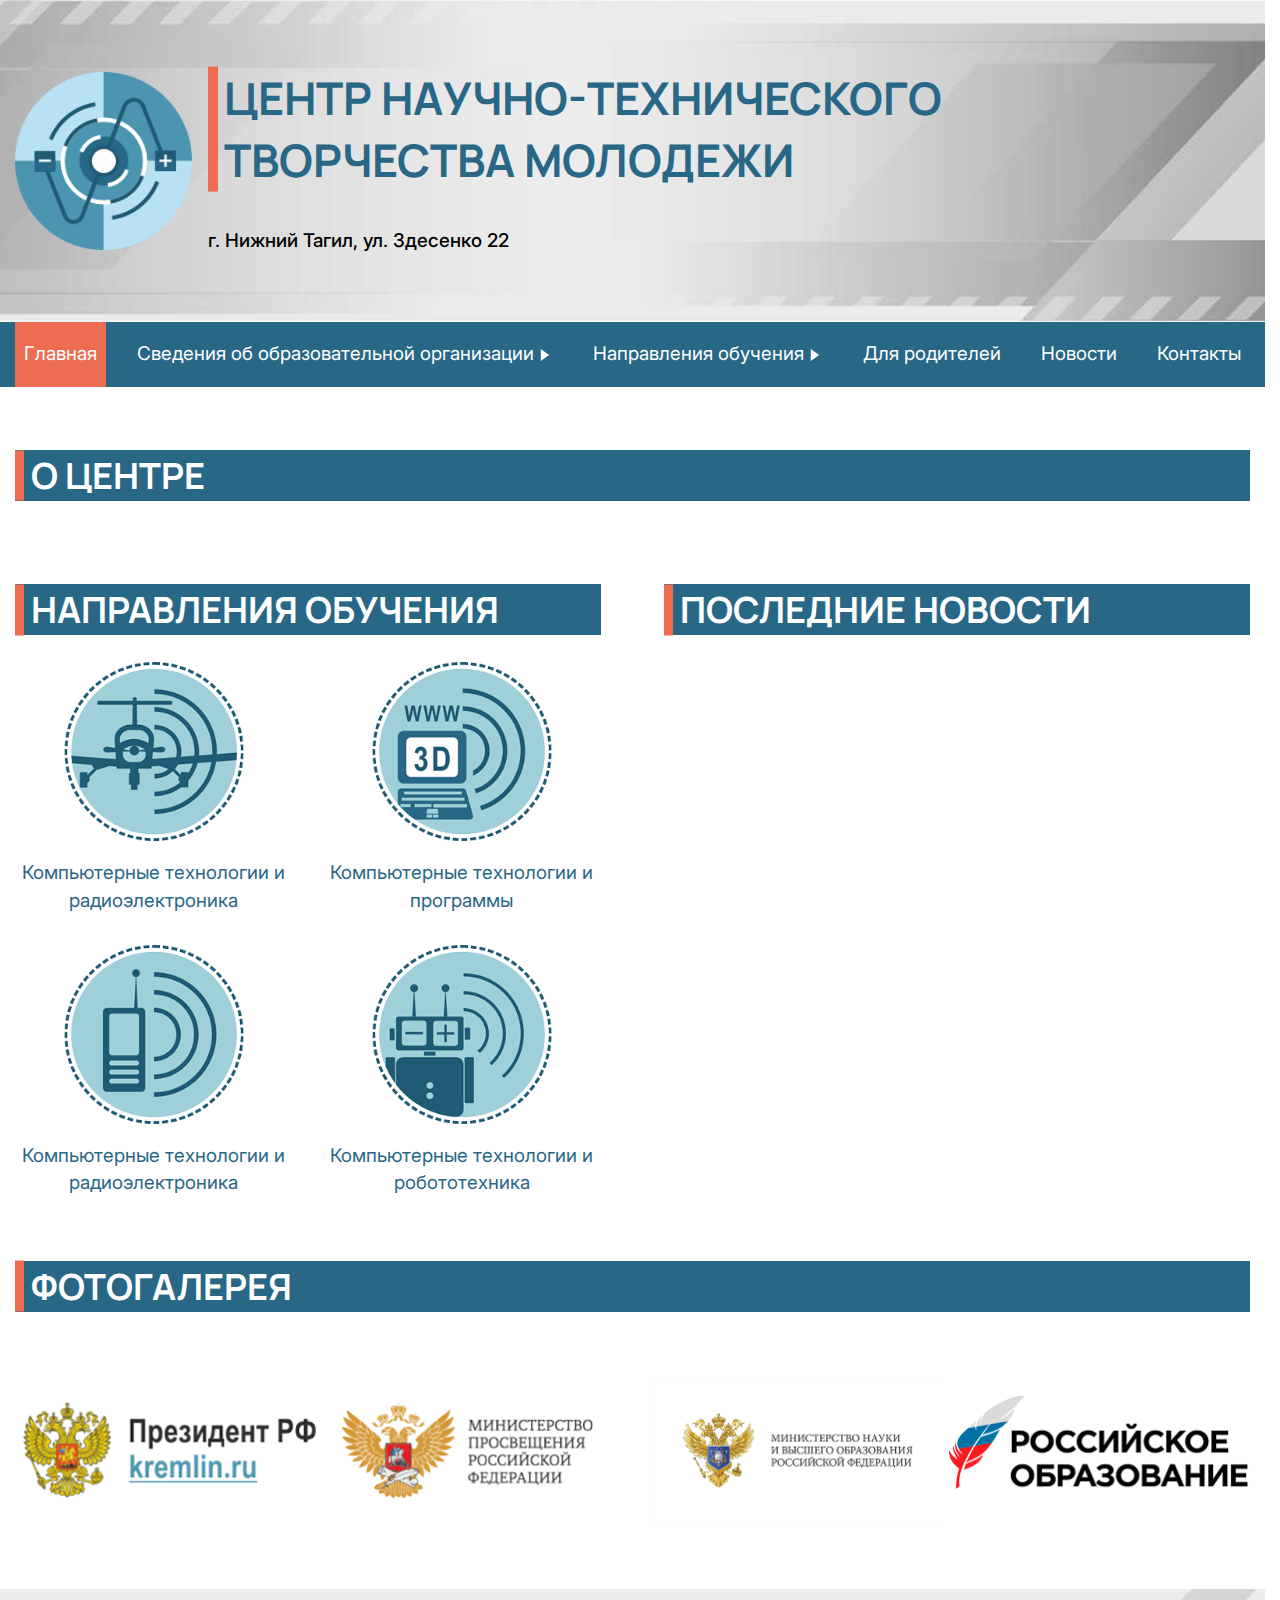
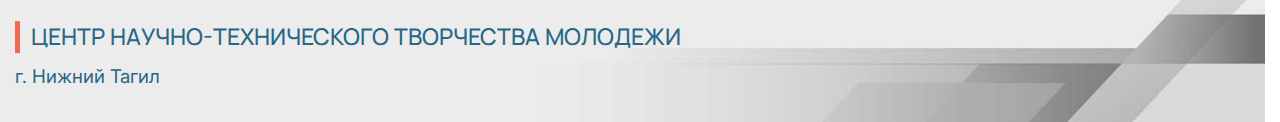
<file: index.html>
<!doctype html>
<html lang="ru">
  <head>
    <meta charset="UTF-8" />
    <meta
      name="viewport"
      content="width=device-width, user-scalable=no, initial-scale=1.0, maximum-scale=1.0, minimum-scale=1.0"
    />
    <meta http-equiv="X-UA-Compatible" content="IE=edge">
    <link rel="apple-touch-icon" sizes="180x180" href="./apple-touch-icon.png" />
    <link rel="icon" type="image/png" sizes="32x32" href="./favicon-32x32.png" />
    <link rel="icon" type="image/png" sizes="16x16" href="./favicon-16x16.png" />
    <link rel="manifest" href="./site.webmanifest" />
    <title>ЦНТТМ | Главная</title>
    <script type="module" crossorigin src="./assets/index-BnqPLv37.js"></script>
    <link rel="stylesheet" crossorigin href="./assets/index-B2aA57fZ.css">
  </head>
  <body>
    <header class="header" data-js-header>
      <div class="header__body" data-js-header-body>
        <div class="container header__container">
          <a class="header__logo--link" href="/">
            <img class="header__logo" src="./images/logo.png" alt="Логотип" width="200" height="200" />
          </a>
          <div class="header__textcontent">
            <h1 class="title title-decorate h1">ЦЕНТР НАУЧНО-ТЕХНИЧЕСКОГО ТВОРЧЕСТВА МОЛОДЕЖИ</h1>
            <div class="header__subtitle">
              <p>г. Нижний Тагил, ул. Здесенко 22</p>
            </div>
          </div>
        </div>
      </div>

      <nav class="header__nav">
        <div class="header__overlay" data-js-header-overlay>
          <div class="container header__overlay-container">
            <ul class="header__menu menu">
              <li class="menu__item">
                <a class="menu__item-link is-active" href="/"> Главная </a>
              </li>
              <li class="menu__item">
                <details class="details" data-js-details>
                  <summary class="details__summary" aria-expanded="false" aria-haspopup="true">
                    <span class="icon icon--right-arrow"> Сведения об образовательной организации </span>
                  </summary>
                  <ul class="dropdown-menu" data-js-dropdown>
                    <li class="dropdown-menu__item">
                      <a
                        class="dropdown-menu__link"
                        href="/"
                      >
                        Основные сведения
                      </a>
                    </li>
                    <li class="dropdown-menu__item">
                      <a
                        class="dropdown-menu__link"
                        href="/"
                      >
                        Структура и органы управления образовательной организацией
                      </a>
                    </li>
                    <li class="dropdown-menu__item">
                      <a
                        class="dropdown-menu__link"
                        href="/"
                      >
                        Документы
                      </a>
                    </li>
                    <li class="dropdown-menu__item">
                      <a
                        class="dropdown-menu__link"
                        href="/"
                      >
                        Образование
                      </a>
                    </li>
                    <li class="dropdown-menu__item">
                      <a
                        class="dropdown-menu__link"
                        href="/"
                      >
                        Образовательные стандарты и требования
                      </a>
                    </li>
                    <li class="dropdown-menu__item">
                      <a
                        class="dropdown-menu__link"
                        href="/"
                      >
                        Руководство. Педагогический состав
                      </a>
                    </li>
                    <li class="dropdown-menu__item">
                      <a
                        class="dropdown-menu__link"
                        href="/"
                      >
                        Материально-техническое обеспечение и оснащенность образовательного процесса
                      </a>
                    </li>
                    <li class="dropdown-menu__item">
                      <a
                        class="dropdown-menu__link"
                        href="/"
                      >
                        Стипендии и меры поддержки обучающихся
                      </a>
                    </li>
                    <li class="dropdown-menu__item">
                      <a
                        class="dropdown-menu__link"
                        href="/"
                      >
                        Платные образовательные услуги
                      </a>
                    </li>
                    <li class="dropdown-menu__item">
                      <a
                        class="dropdown-menu__link"
                        href="/"
                      >
                        Финансово-хозяйственная деятельность
                      </a>
                    </li>
                    <li class="dropdown-menu__item">
                      <a
                        class="dropdown-menu__link"
                        href="/"
                      >
                        Вакантные места для приема (перевода) обучающихся
                      </a>
                    </li>
                    <li class="dropdown-menu__item">
                      <a
                        class="dropdown-menu__link"
                        href="/"
                      >
                        Доступная среда
                      </a>
                    </li>
                    <li class="dropdown-menu__item">
                      <a
                        class="dropdown-menu__link"
                        href="/"
                      >
                        Международное сотрудничество
                      </a>
                    </li>
                    <li class="dropdown-menu__item">
                      <a
                        class="dropdown-menu__link"
                        href="/"
                      >
                        Организация питания в образовательной организации
                      </a>
                    </li>
                  </ul>
                </details>
              </li>
              <li class="menu__item">
                <details class="details" data-js-details>
                  <summary class="details__summary" aria-expanded="false" aria-haspopup="true">
                    <span class="icon icon--right-arrow"> Направления обучения </span>
                  </summary>
                  <ul class="dropdown-menu">
                    <li class="dropdown-menu__item">
                      <a
                        class="dropdown-menu__link"
                        href="/"
                      >
                        Компьютерные технологии и техническое моделирование
                      </a>
                    </li>
                    <li class="dropdown-menu__item">
                      <a
                        class="dropdown-menu__link"
                        href="/"
                      >
                        Компьютерные технологии и программы
                      </a>
                    </li>
                    <li class="dropdown-menu__item">
                      <a
                        class="dropdown-menu__link"
                        href="/"
                      >
                        Компьютерные технологии и радиоэлектроника
                      </a>
                    </li>
                    <li class="dropdown-menu__item">
                      <a
                        class="dropdown-menu__link"
                        href="/"
                      >
                        Компьютерные технологии и робототехника
                      </a>
                    </li>
                  </ul>
                </details>
              </li>
              <li class="menu__item">
                <a class="menu__item-link" href="/parents"> Для родителей </a>
              </li>
              <li class="menu__item">
                <a class="menu__item-link" href="/news"> Новости </a>
              </li>
              <li class="menu__item">
                <a class="menu__item-link" href="/contacts"> Контакты </a>
              </li>
            </ul>
          </div>
        </div>
        <div class="container header__burger-container">
          <button
            class="header__burger-button burger-button visible-mobile"
            aria-label="Открыть меню"
            title="Открыть меню"
            data-js-header-burger-button
          >
            <span class="burger-button__line"></span>
            <span class="burger-button__line"></span>
            <span class="burger-button__line"></span>
          </button>
        </div>
      </nav>
    </header>

    <main class="main">
      <section class="section about" aria-labelledby="about-title">
        <div class="section__titlebox">
          <div class="container">
            <h2 class="title title-section title-decorate title-tile h2" id="about-title">
              О ЦЕНТРЕ
            </h2>
          </div>
        </div>
        <div class="about__body">
          <div class="about__container container">

          </div>
        </div>
      </section>

      <section class="section group">
        <div class="container group__container">
          <div class="group__inner directions" aria-labelledby="directions-title">
            <div class="section__titlebox">
              <h2 class="title title-section title-decorate title-tile h2" id="directions-title">
                Направления обучения
              </h2>
            </div>
            <div class="directions__body">
              <ul class="directions__list list">
                <li class="directions__list-item">
                  <a
                    class="directions__list-link"
                    href="/"
                  >
                    <figure class="figure direction">
                      <div class="direction__image-container">
                        <img
                          class="direction__image"
                          src="./images/directions/tech-model.png"
                          alt="Компьютерные технологии и радиоэлектроника"
                          width="230"
                          height="230"
                          loading="lazy"
                        />
                      </div>
                      <figcaption class="direction__caption">
                        Компьютерные технологии и радиоэлектроника
                      </figcaption>
                    </figure>
                  </a>
                </li>
                <li class="directions__list-item">
                  <a
                    class="directions__list-link"
                    href="/"
                  >
                    <figure class="figure direction">
                      <div class="direction__image-container">
                        <img
                          class="direction__image"
                          src="./images/directions/programm.png"
                          alt="Компьютерные технологии и программы"
                          width="230"
                          height="230"
                          loading="lazy"
                        />
                      </div>
                      <figcaption class="direction__caption">
                        Компьютерные технологии и программы
                      </figcaption>
                    </figure>
                  </a>
                </li>
                <li class="directions__list-item">
                  <a
                    class="directions__list-link"
                    href="/"
                  >
                    <figure class="figure direction">
                      <div class="direction__image-container">
                        <img
                          class="direction__image"
                          src="./images/directions/radioelectr.png"
                          alt="Компьютерные технологии и радиоэлектроника"
                          width="230"
                          height="230"
                          loading="lazy"
                        />
                      </div>
                      <figcaption class="direction__caption">
                        Компьютерные технологии и радиоэлектроника
                      </figcaption>
                    </figure>
                  </a>
                </li>
                <li class="directions__list-item">
                  <a
                    class="directions__list-link"
                    href="/"
                  >
                    <figure class="figure direction">
                      <div class="direction__image-container">
                        <img
                          class="direction__image"
                          src="./images/directions/robototech.png"
                          alt="Компьютерные технологии и робототехника"
                          width="230"
                          height="230"
                          loading="lazy"
                        />
                      </div>
                      <figcaption class="direction__caption">
                        Компьютерные технологии и робототехника
                      </figcaption>
                    </figure>
                  </a>
                </li>
              </ul>
            </div>
          </div>

          <div class="group__inner last-news" aria-labelledby="last-news-title">
            <div class="section__titlebox">
              <h2 class="title title-section title-decorate title-tile h2" id="last-news-title">
                Последние новости
              </h2>
            </div>
          </div>
        </div>
      </section>

      <section class="section gallery" aria-labelledby="gallery-title">
        <div class="section__titlebox">
          <div class="container">
            <h2 class="title title-section title-decorate title-tile h2" id="gallery-title">
              Фотогалерея
            </h2>
          </div>
        </div>
      </section>

      <section class="section logos" aria-labelledby="logos-title">
        <div class="section__titlebox visually-hidden">
          <div class="container">
            <h2 class="title title-section title-decorate title-tile h2" id="logos-title">
              Логотипы
            </h2>
          </div>
        </div>
        <div class="logos__body">
          <div class="logos__container container">
            <div class="logos__inner">
              <a
                class="logos__link"
                href="http://kremlin.ru/"
                target="_blank"
              >
                <img
                  class="logos__images"
                  src="./images/logos/president-RF.png"
                  alt="Президент РФ kremlin.ru"
                  width="300"
                  height="120"
                  loading="lazy"
                />
              </a>
              <a
                class="logos__link"
                href="https://edu.gov.ru/"
                target="_blank"
              >
                <img
                  class="logos__images"
                  src="./images/logos/minestr-prosv.png"
                  alt="Министерство просвещения РФ"
                  width="300"
                  height="120"
                  loading="lazy"
                />
              </a>
            </div>
            <div class="logos__inner">
              <a
                class="logos__link"
                href="https://minobrnauki.gov.ru/"
                target="_blank"
              >
                <img
                  class="logos__images"
                  src="./images/logos/minestr-obraz.png"
                  alt="Министерство науки и высшего образования РФ"
                  width="300"
                  height="120"
                  loading="lazy"
                />
              </a>
              <a
                class="logos__link"
                href="https://edu.ru/"
                target="_blank"
              >
                <img
                  class="logos__images"
                  src="./images/logos/rosobraz.png"
                  alt="Российское образование"
                  width="300"
                  height="120"
                  loading="lazy"
                />
              </a>
            </div>
          </div>
        </div>
      </section>
    </main>


    <footer class="footer">
      <div class="container">
        <div class="footer__body">
          <h2 class="title footer__title title-decorate h5">ЦЕНТР НАУЧНО-ТЕХНИЧЕСКОГО ТВОРЧЕСТВА МОЛОДЕЖИ</h2>
          <div class="footer__subtitle">
            <p>г. Нижний Тагил</p>
          </div>
        </div>
      </div>
    </footer>
  </body>
</html>
</file>
<file: assets/index-B2aA57fZ.css>
*,:before,:after{box-sizing:border-box}:where(ul,ol):where([class]){padding-left:0}body,:where(blockquote,figure,fieldset):where([class]){margin:0}:where(h1,h2,h3,h4,h5,h6,p,ul,ol,dl):where([class]){margin-block:0}:where(dd[class]){margin-left:0}:where(fieldset[class]){padding:0;border:none}:where(ul[class]){list-style:none}:where(address[class]){font-style:normal}p{--paragraphMarginBottom: 1.5rem;margin-block:0}p:where(:not([class]):not(:last-child)){margin-bottom:var(--paragraphMarginBottom)}img,video{display:block;max-width:100%;height:auto}input,textarea,select,button{font:inherit}html{height:100%;scrollbar-gutter:stable}html{scroll-behavior:smooth}body{min-height:100%;line-height:1.5}a:where([class]){display:inline-flex}button,label{cursor:pointer}:where([fill]:not([fill=none],[fill^=url])){fill:currentColor}:where([stroke]:not([stroke=none],[stroke^=url])){stroke:currentColor}svg *{transition-property:fill,stroke}:where(table){border-collapse:collapse;border-color:currentColor}@media (prefers-reduced-motion: reduce){*,:before,:after{animation-duration:.01ms!important;animation-iteration-count:1!important;transition-duration:.01ms!important;scroll-behavior:auto!important}}@font-face{font-family:Manrope;src:url(./Manrope-Regular-Cj6D3zta.woff2) format("woff2");font-weight:400;font-style:normal;font-display:swap}@font-face{font-family:Manrope;src:url(./Manrope-Medium-QsPRCMeP.woff2) format("woff2");font-weight:500;font-style:normal;font-display:swap}@font-face{font-family:Manrope;src:url(./Manrope-Bold-CoB-3sSZ.woff2) format("woff2");font-weight:700;font-style:normal;font-display:swap}@font-face{font-family:Inter;src:url(./Inter-Regular-qvK65rjz.woff2) format("woff2");font-weight:400;font-style:normal;font-display:swap}@font-face{font-family:Inter;src:url(./Inter-Medium-BhExgSSR.woff2) format("woff2");font-weight:500;font-style:normal;font-display:swap}:root{--white-color: #FFFFFF;--dark-color: #000000;--gray-color: #898989;--gray-light-color: #b2b2b2;--accent-color: #286786;--hover-accent-color: #4D94B0;--accent-light: #9BCBD9;--highlighting-color: #ED6C52;--highlighting-light-color: #ff8a77;--detailed-color: #4D94B0;--active-page: #9BCBD9;--border: var(--border-width-m) solid var(--accent-color);--border-width-l: .25rem;--border-width-m: .1875rem;--border-width-s: .0625rem;--border-radius-l: .75rem;--border-radius-m: .625rem;--border-radius-s: .5rem;--border-radius-xs: .375rem;--border-radius-xxs: .3125rem;--border-radius-xxxs: .25rem;--font-family-base: "Inter", sans-serif;--font-family-accent: "Manrope", sans-serif;--container-width: clamp(80rem, 0rem + 100vw, 96.25rem);--container-padding-x: .9375rem;--section-padding-y: clamp(2.5rem, 1.2282608696rem + 5.2173913043vw, 6.25rem);--transition-duration: .2s;--transition-duration-longer: .4s}.container{width:100%;max-width:calc(var(--container-width) + var(--container-padding-x) * 2);margin-inline:auto;padding-inline:var(--container-padding-x)}.visually-hidden{position:absolute!important;width:.0625rem!important;height:.0625rem!important;margin:-.0625rem!important;border:0!important;padding:0!important;white-space:nowrap!important;clip-path:inset(100%)!important;clip:rect(0 0 0 0)!important;overflow:hidden!important}@media (width > 63.9375rem){.visible-tablet{display:none!important}}@media (width <= 63.9375rem){.hidden-tablet{display:none!important}}@media (width > 47.9375rem){.visible-mobile{display:none!important}}@media (width <= 47.9375rem){.hidden-mobile{display:none!important}}*::-moz-selection{background:var(--highlighting-color);color:var(--white-color)}*::selection{background:var(--highlighting-color);color:var(--white-color)}html.is-lock{overflow:hidden}.visible__mobile{display:none}@media (width <= 47.9375rem){.visible__mobile{display:flex}}.d-n{display:none}body{font-size:clamp(.875rem,.747826087rem + .5217391304vw,1.25rem);display:flex;flex-direction:column;font-family:var(--font-family-base);color:var(--dark-color);background-color:var(--white-color)}main{flex-grow:1}h1,.h1,h2,.h2,h3,.h3,h4,.h4,h5,.h5,h6,.h6{color:var(--accent-color);font-family:var(--font-family-accent);line-height:1.4;text-transform:uppercase}h1,.h1{font-size:clamp(1.625rem,1.1163043478rem + 2.0869565217vw,3.125rem);font-weight:700}h2,.h2{font-size:clamp(1.5rem,1.1608695652rem + 1.3913043478vw,2.5rem);font-weight:700}h3,.h3{font-size:clamp(1.375rem,1.0782608696rem + 1.2173913043vw,2.25rem);font-weight:700}h4,.h4{font-size:clamp(1.125rem,.8706521739rem + 1.0434782609vw,1.875rem);font-weight:600}h5,.h5{font-size:clamp(1.125rem,.997826087rem + .5217391304vw,1.5rem);font-weight:500}h5:after,.h5:after{width:.25rem}h6,.h6{font-size:clamp(1rem,.9152173913rem + .347826087vw,1.25rem);font-weight:600}a,button,label,input,textarea,select,svg *{transition-duration:var(--transition-duration)}a{color:inherit}@media (any-hover: hover){a:hover{color:var(--highlighting-color)}}@media (any-hover: none){a:active{color:var(--highlighting-color)}}a[class]{text-decoration:none}:focus-visible{outline:.125rem dashed var(--highlighting-color);outline-offset:.25rem;transition-duration:0s!important}.header__body{background:url(../images/header/background-header.png) no-repeat center;background-size:cover;padding-block:clamp(2.5rem,1.7581521739rem + 3.0434782609vw,4.6875rem);display:flex;flex-direction:column;row-gap:.9375rem}@media (width > 47.9375rem){.header__body{flex-direction:row;align-items:center;-moz-column-gap:1.5625rem;column-gap:1.5625rem}}.header__logo{width:clamp(6.25rem,4.1304347826rem + 8.6956521739vw,12.5rem)}.header__textcontent{display:flex;flex-direction:column;row-gap:2.1875rem}@media (width <= 47.9375rem){.header__textcontent{row-gap:.9375rem}}@media (width <= 47.9375rem){.header__overlay{position:fixed;top:0;transition-duration:.3s}.header__overlay.is-active{background-color:var(--accent-color);width:100%;height:100vh;display:flex;align-items:center}.header__overlay:not(.is-active){opacity:0;visibility:hidden;position:absolute!important;width:.0625rem!important;height:.0625rem!important;margin:-.0625rem!important;border:0!important;padding:0!important;white-space:nowrap!important;clip-path:inset(100%)!important;clip:rect(0 0 0 0)!important;overflow:hidden!important;transition-duration:.3s;transform:translate(-100%)}}@media (width <= 47.9375rem){.header__menu{flex-direction:column}}.header__subtitle{font-weight:500}.header__container{display:flex;align-items:center;-moz-column-gap:1rem;column-gap:1rem}@media (width <= 47.9375rem){.header__container{flex-direction:column;align-items:flex-start;row-gap:1rem}}.header__nav{position:relative;z-index:2;background-color:var(--accent-color)}.header__nav.fixed{position:fixed;top:0;width:100%}.title{max-width:53.125rem}.title-decorate{position:relative;padding-inline-start:1rem}.title-decorate:after{content:"";width:clamp(.4375rem,.3739130435rem + .2608695652vw,.625rem);height:100%;background-color:var(--highlighting-color);display:block;z-index:0;left:0;position:absolute;top:50%;translate:0 -50%}.title-decorate.h5:after{width:.3125rem}.title-section{display:block;max-width:100%;width:100%}.title-tile{background-color:var(--accent-color);color:var(--white-color)}.menu{display:flex;align-items:center;flex-wrap:wrap;-moz-column-gap:.625rem;column-gap:.625rem}@media (width > 63.9375rem){.menu{justify-content:space-between}}.menu__item{color:var(--white-color);transition-duration:.2s}@media (width <= 47.9375rem){.menu__item{text-align:center}}@media (any-hover: hover){.menu__item:hover:not(:has(.details)){background-color:var(--highlighting-light-color);color:var(--white-color)}.menu__item:hover:not(:has(.details)) .icon--right-arrow:after{rotate:90deg}}@media (any-hover: none){.menu__item:active:not(:has(.details)){background-color:var(--highlighting-light-color);color:var(--white-color)}.menu__item:active:not(:has(.details)) .icon--right-arrow:after{rotate:90deg}}.menu__item-link{cursor:pointer;padding:clamp(.625rem,.3918478261rem + .9565217391vw,1.3125rem) clamp(.3125rem,.2065217391rem + .4347826087vw,.625rem)}@media (any-hover: hover){.menu__item-link:hover{color:inherit}}@media (any-hover: none){.menu__item-link:active{color:inherit}}@media (width <= 47.9375rem){.menu__item-link{font-size:1rem;border-radius:var(--border-radius-s)}}.menu__item-link.is-active{pointer-events:none;background-color:var(--highlighting-color)}.icon{display:inline-flex;align-items:center;-moz-column-gap:clamp(.375rem,-.2403846154rem + .7692307692vw,.5rem);column-gap:clamp(.375rem,-.2403846154rem + .7692307692vw,.5rem)}.icon:after{--size: .8125rem;width:var(--size);height:var(--size);content:"";flex-shrink:0;background-position:center;background-size:contain;background-repeat:no-repeat}.icon--right-arrow:after{background:url(../icons/menu-li-arrow.svg);background-repeat:no-repeat;width:.8125rem;height:.8125rem;transition-duration:var(--transition-duration)}.burger-button{width:2.5rem;height:2.5rem;height:1.75rem;position:relative;z-index:2;top:25%;left:50%;translate:-50% -25%;display:inline-flex;flex-direction:column;justify-content:space-between;color:var(--white-color);background-color:transparent;border:none}@media (any-hover: hover){.burger-button:hover{color:var(--highlighting-color)}}@media (any-hover: none){.burger-button:active{color:var(--highlighting-color)}}.burger-button.is-active{transition-duration:0s;position:fixed;top:1.875rem;right:1.875rem}.burger-button.is-active .burger-button__line:nth-child(1){rotate:45deg;transform-origin:0;translate:.25em .11em}.burger-button.is-active .burger-button__line:nth-child(2){rotate:-45deg}.burger-button.is-active .burger-button__line:last-child{width:0}.burger-button__line{background-color:currentColor;width:100%;height:.125rem;border-radius:1rem;transition-duration:var(--transition-duration)}.details{position:relative;transition-duration:.2s}.details__summary{padding:clamp(.625rem,.3918478261rem + .9565217391vw,1.3125rem) clamp(.3125rem,.2065217391rem + .4347826087vw,.625rem);cursor:pointer;list-style:none;color:var(--white-color);height:100%}.details__summary::marker{content:""}.details__summary::-webkit-details-marker{display:none}@media (any-hover: hover){.details:hover{background-color:var(--highlighting-light-color);color:inherit}}@media (any-hover: none){.details:active{background-color:var(--highlighting-light-color);color:inherit}}.details.is-active{background-color:var(--highlighting-light-color);color:inherit}.details.is-active .icon--right-arrow:after{transform:rotate(90deg)}.dropdown-menu{position:absolute;width:100%;min-height:100%;padding:clamp(.625rem,.4130434783rem + .8695652174vw,1.25rem) clamp(.625rem,.4130434783rem + .8695652174vw,1.25rem);background:var(--highlighting-color);border-bottom-left-radius:var(--border-radius-l);border-bottom-right-radius:var(--border-radius-l);display:flex;flex-direction:column;row-gap:clamp(.625rem,.5190217391rem + .4347826087vw,.9375rem);z-index:2;max-height:11.875rem;overflow-y:auto;border-top:solid .125rem var(--highlighting-light-color);scrollbar-width:thin;scrollbar-color:var(--highlighting-light-color) transparent}.dropdown-menu::-webkit-scrollbar{width:.5rem}.dropdown-menu::-webkit-scrollbar-track{background-color:transparent}.dropdown-menu::-webkit-scrollbar-thumb{background-color:var(--highlighting-light-color);border-radius:.25rem}.dropdown-menu__item{color:var(--white-color)}.dropdown-menu__link{padding:clamp(.3125rem,.2489130435rem + .2608695652vw,.5rem) clamp(.3125rem,.2065217391rem + .4347826087vw,.625rem);width:100%;border:.125rem solid var(--highlighting-light-color);border-radius:var(--border-radius-l);text-align:left}@media (any-hover: hover){.dropdown-menu__link:hover{background-color:var(--highlighting-light-color);color:inherit}}@media (any-hover: none){.dropdown-menu__link:active{background-color:var(--highlighting-light-color);color:inherit}}.main{display:grid;grid-template-areas:"about about" "group group" "gallery gallery" "logos logos";padding-block:clamp(2.5rem,1.8641304348rem + 2.6086956522vw,4.375rem);row-gap:clamp(2.5rem,1.8641304348rem + 2.6086956522vw,4.375rem)}.section{display:flex;flex-direction:column;row-gap:1.25rem}.section.about{grid-area:about}.section.gallery{grid-area:gallery}.section.logos{grid-area:logos}.section.group{grid-area:group}.group__container{display:flex;justify-content:space-between;-moz-column-gap:clamp(2.5rem,1.8641304348rem + 2.6086956522vw,4.375rem);column-gap:clamp(2.5rem,1.8641304348rem + 2.6086956522vw,4.375rem)}@media (width <= 47.9375rem){.group__container{flex-direction:column;row-gap:clamp(2.5rem,1.8641304348rem + 2.6086956522vw,4.375rem)}}.group__inner{max-width:100%;width:100%;display:flex;flex-direction:column;row-gap:clamp(.9375rem,.6195652174rem + 1.3043478261vw,1.875rem)}.list{display:grid}.directions__list{grid-template-columns:repeat(2,1fr);gap:1.875rem}.directions__list-item{max-width:20.8125rem;justify-self:center}@media (width <= 47.9375rem){.directions__list-item{max-width:12.5rem}}@media (width <= 30rem){.directions__list{grid-template-columns:1fr}}.figure{display:flex}.figure.direction{flex-direction:column;align-items:center;text-align:center;row-gap:clamp(.625rem,.4130434783rem + .8695652174vw,1.25rem)}.figure.direction .direction__image{max-width:11.25rem}.figure.direction .direction__caption{color:var(--accent-color)}.logos__container{display:flex;align-items:center;justify-content:space-between;-moz-column-gap:1.875rem;column-gap:1.875rem;row-gap:clamp(1.25rem,.8260869565rem + 1.7391304348vw,2.5rem);flex-wrap:wrap}@media (width <= 47.9375rem){.logos__container{flex-direction:column}}.logos__inner{display:flex;flex:1 1 0;align-items:center;justify-content:space-around;flex-wrap:wrap;row-gap:clamp(1.25rem,.8260869565rem + 1.7391304348vw,2.5rem)}@media (width <= 47.9375rem){.logos__inner{flex-direction:column}}.logos__images{width:18.75rem;transition-duration:.2s}@media (any-hover: hover){.logos__images:hover{transform:scale(1.1)}}@media (any-hover: none){.logos__images:active{transform:scale(1.1)}}.footer{background-image:url(../images/footer/footer-bg.png);background-size:cover;background-repeat:no-repeat;background-position:center;padding-block:clamp(1.25rem,.9320652174rem + 1.3043478261vw,2.1875rem)}.footer__body{display:flex;flex-direction:column;row-gap:.625rem}.footer__subtitle{font-weight:400;color:var(--accent-color)}
</file>
